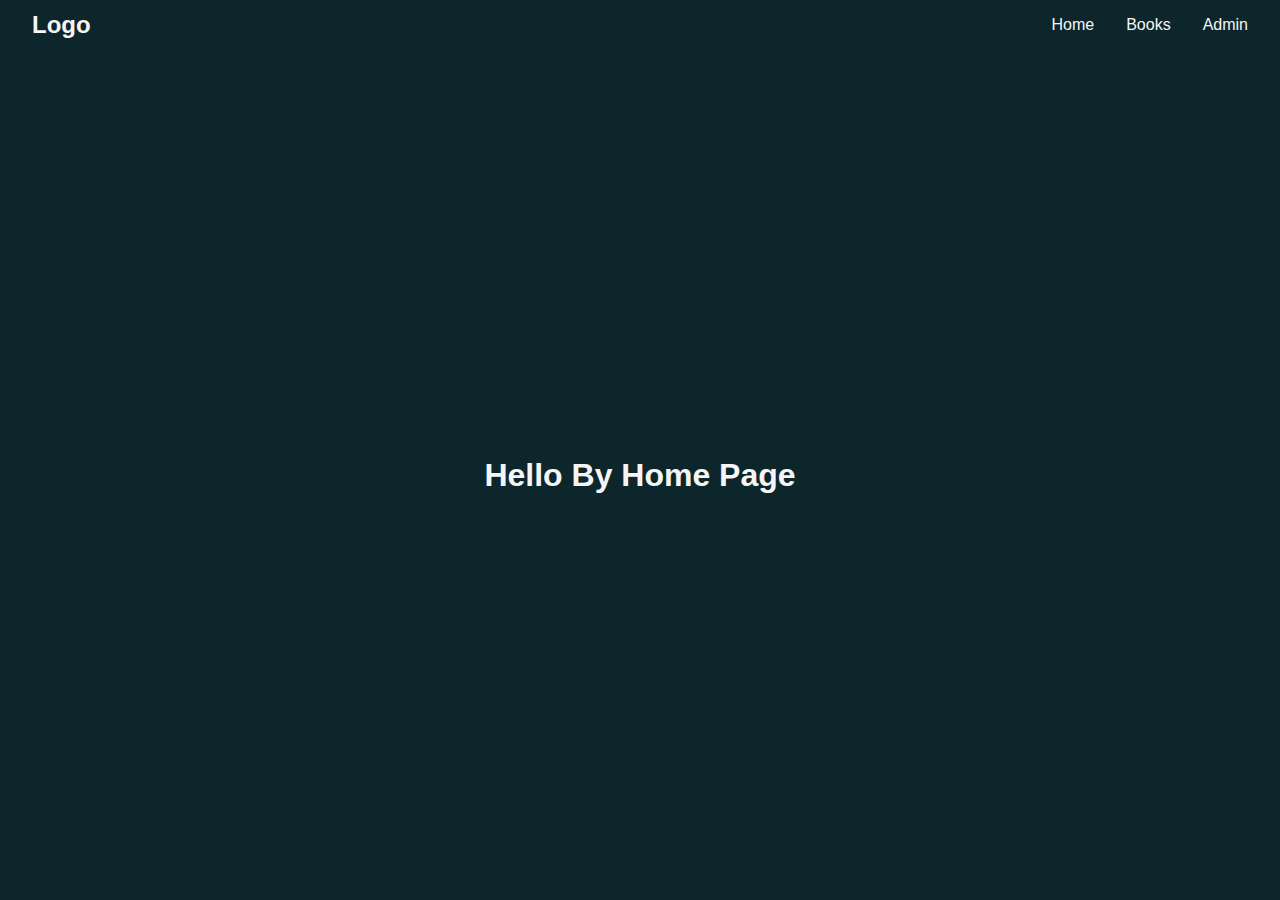
<file: frontend/Home/index.html>
<!DOCTYPE html>
<html lang="en">
<head>
    <meta charset="UTF-8">
    <meta name="viewport" content="width=device-width, initial-scale=1.0">
    <title>MySite</title>
    <link rel="stylesheet" href="./index.css">
</head>
<body>

    <nav>
        <h2>Logo</h2>
        <ul>
            <li><a href="../Home/index.html">Home</a></li>
            <li><a href="../Books/Books.html">Books</a></li>
            <li><a href="../Admin/Admin.html">Admin</a></li>
        </ul>
    </nav>

    <main>
        <center>
            <h1>Hello By Home Page</h1>
        </center>
    </main>
    
</body>
</html>
</file>
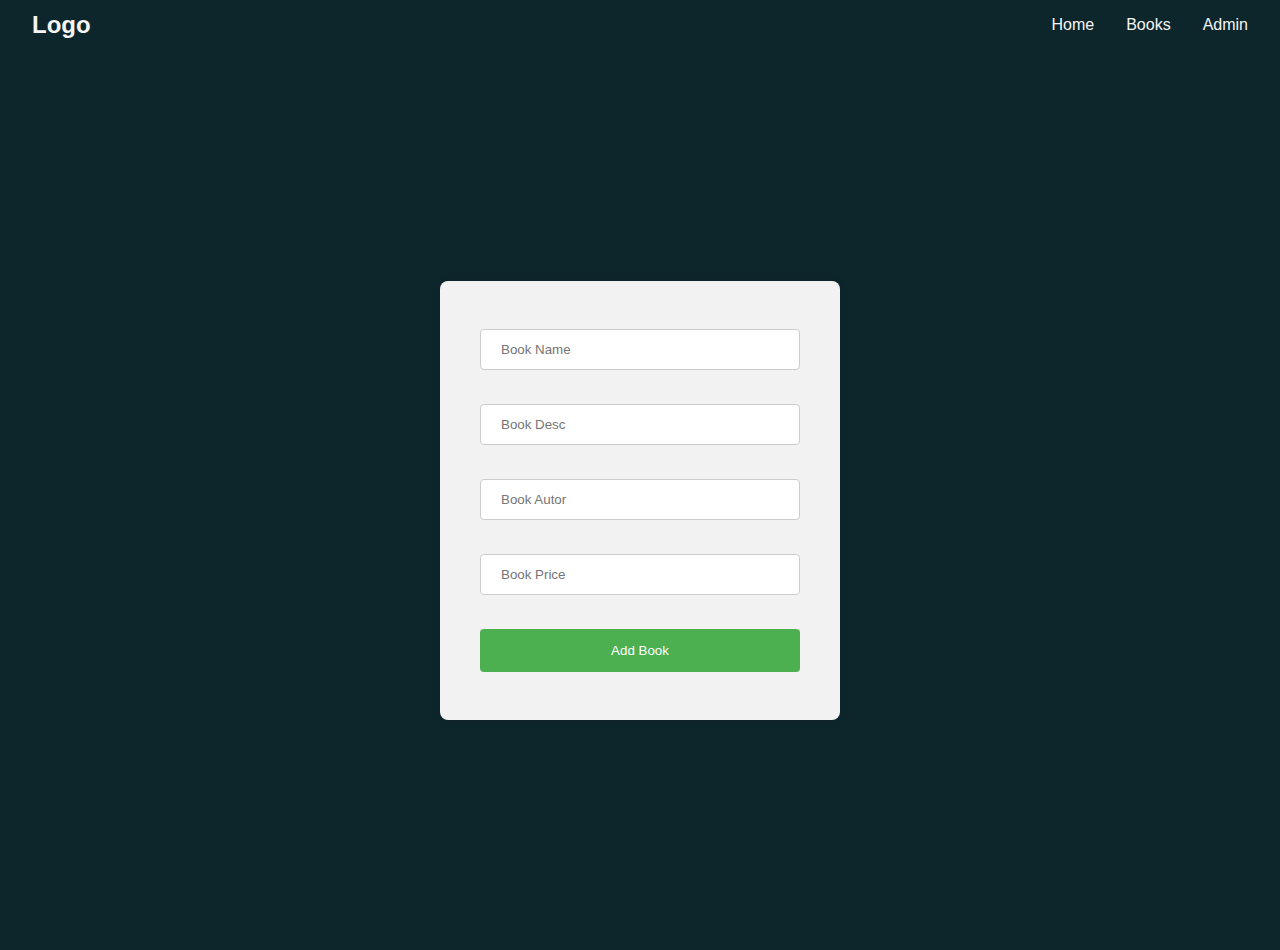
<file: frontend/Admin/Admin.html>
<!DOCTYPE html>
<html lang="en">
<head>
    <meta charset="UTF-8">
    <meta name="viewport" content="width=device-width, initial-scale=1.0">
    <title>MySite</title>
    <link rel="stylesheet" href="./Admin.css">
</head>
<body>

    <nav>
        <h2>Logo</h2>
        <ul>
            <li><a href="../Home/index.html">Home</a></li>
            <li><a href="../Books/Books.html">Books</a></li>
            <li><a href="../Admin/Admin.html">Admin</a></li>
        </ul>
    </nav>

    <main>
     
        <div id="MainForm">

            <form id = "bookForm">
                
                <input required type="text" placeholder="Book Name">
                <br>
                
                <input required type="text" placeholder="Book Desc">
                <br>
                
                <input required type="text" placeholder="Book Autor">
                <br>
                
                <input required type="text" placeholder="Book Price">
                <br>

                <button type="submit" >Add Book</button>


            </form>

        </div>
  
    </main>
    
</body>
<script src="./Admin.js"></script>
</html>
</file>
<file: frontend/Home/index.css>
*{
    margin: 0;
    padding: 0;
    box-sizing: border-box;
}


body
{
    background-color: rgb(13, 38, 44);
    color: whitesmoke;
    font-family: sans-serif;
}


nav
{
    display: flex;
    align-items: center;
    justify-content: space-between;
    padding: 1rem 2rem;
    color: whitesmoke;
    font-family: sans-serif;
    height: 50px;
}

nav ul
{
    list-style: none;
    display: flex;
    align-items: center;
    justify-content: center;
    column-gap: 2rem;
}



nav ul li a
{
    text-decoration: none;
    color: whitesmoke;
}

nav ul li a:hover
{
    color: rgb(255, 153, 0);
}


main
{
    min-height: calc(100vh - 50px);
    display: flex;
    flex-direction: column;
    align-items: center;
    justify-content: center;
}




@media screen and (max-width: 768px)
{
    nav 
    {
        flex-direction: column;
        row-gap: 1rem;
    }
}

@media screen and (max-width: 468px)
{
    nav ul
    {
        row-gap: 1rem;
        flex-direction: column;
    }
}
</file>
<file: frontend/Admin/Admin.css>
*{
    margin: 0;
    padding: 0;
    box-sizing: border-box;
}


body
{
    background-color: rgb(13, 38, 44);
    color: whitesmoke;
    font-family: sans-serif;
}


nav
{
    display: flex;
    align-items: center;
    justify-content: space-between;
    padding: 1rem 2rem;
    color: whitesmoke;
    font-family: sans-serif;
    height: 50px;
}

nav ul
{
    list-style: none;
    display: flex;
    align-items: center;
    justify-content: center;
    column-gap: 2rem;
}



nav ul li a
{
    text-decoration: none;
    color: whitesmoke;
}

nav ul li a:hover
{
    color: rgb(255, 153, 0);
}


main
{
    min-height: calc(100vh - 50px);
    display: flex;
    flex-direction: column;
    align-items: center;
    justify-content: center;
}


/* Center the main container */
main {
    display: flex;
    justify-content: center;
    align-items: center;
    height: 100vh;
}

/* Style the form container */
#MainForm {
    width: 400px;
    padding: 40px;
    background-color: #f2f2f2;
    border-radius: 8px;
    box-shadow: 0 0 10px rgba(0, 0, 0, 0.1);
}

/* Style the form elements */
form {
    display: flex;
    flex-direction: column;
    align-items: center;
}

input {
    width: 100%;
    padding: 12px 20px;
    margin: 8px 0;
    box-sizing: border-box;
    border: 1px solid #ccc;
    border-radius: 4px;
}

button[type="submit"] {
    width: 100%;
    background-color: #4CAF50;
    color: white;
    padding: 14px 20px;
    margin: 8px 0;
    border: none;
    border-radius: 4px;
    cursor: pointer;
}

button[type="submit"]:hover {
    background-color: #ff025f;
}




@media screen and (max-width: 768px)
{
    nav 
    {
        flex-direction: column;
        row-gap: 1rem;
    }
}

@media screen and (max-width: 468px)
{
    nav ul
    {
        row-gap: 1rem;
        flex-direction: column;
    }
}
</file>
